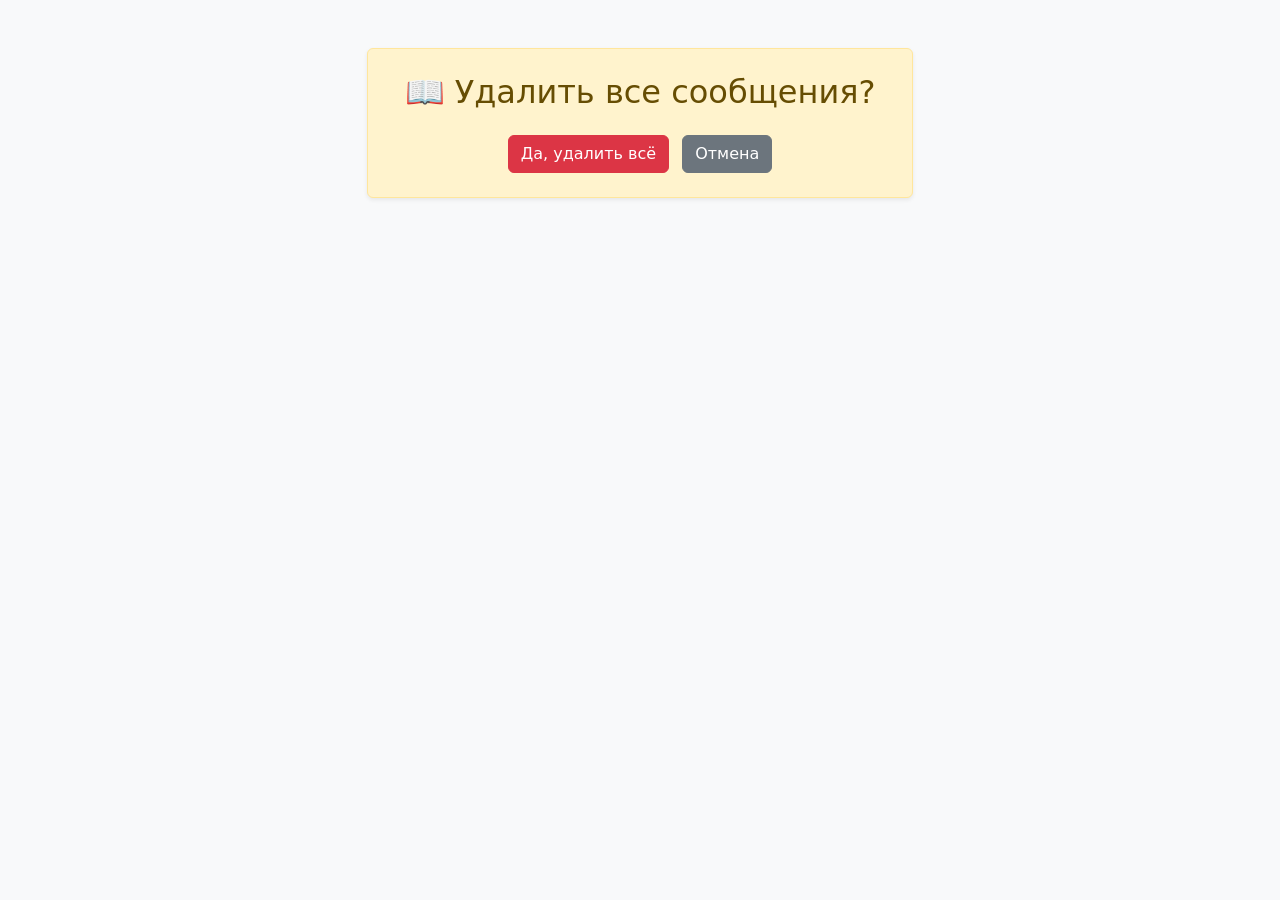
<file: templates/delete_all.html>
<!DOCTYPE html>
<html>
<head>
    <meta charset="UTF-8">
    <title>Гостевая книга - Удаление</title>
    <link href="https://cdn.jsdelivr.net/npm/bootstrap@5.3.0/dist/css/bootstrap.min.css" rel="stylesheet">
</head>
<body class="bg-light">
    <div class="container mt-5">
        <div class="row justify-content-center">
            <div class="col-md-6 text-center">
                
                <div class="alert alert-warning p-4 shadow-sm">
                    <h2 class="mb-4">📖 Удалить все сообщения?</h2>
                    <form method="POST" action="/delete-all-confirm">
                        <button type="submit" class="btn btn-danger me-2">Да, удалить всё</button>
                        <a href="/" class="btn btn-secondary">Отмена</a>
                    </form>
                </div>

            </div>
        </div>
    </div>
</body>
</html>
</file>
